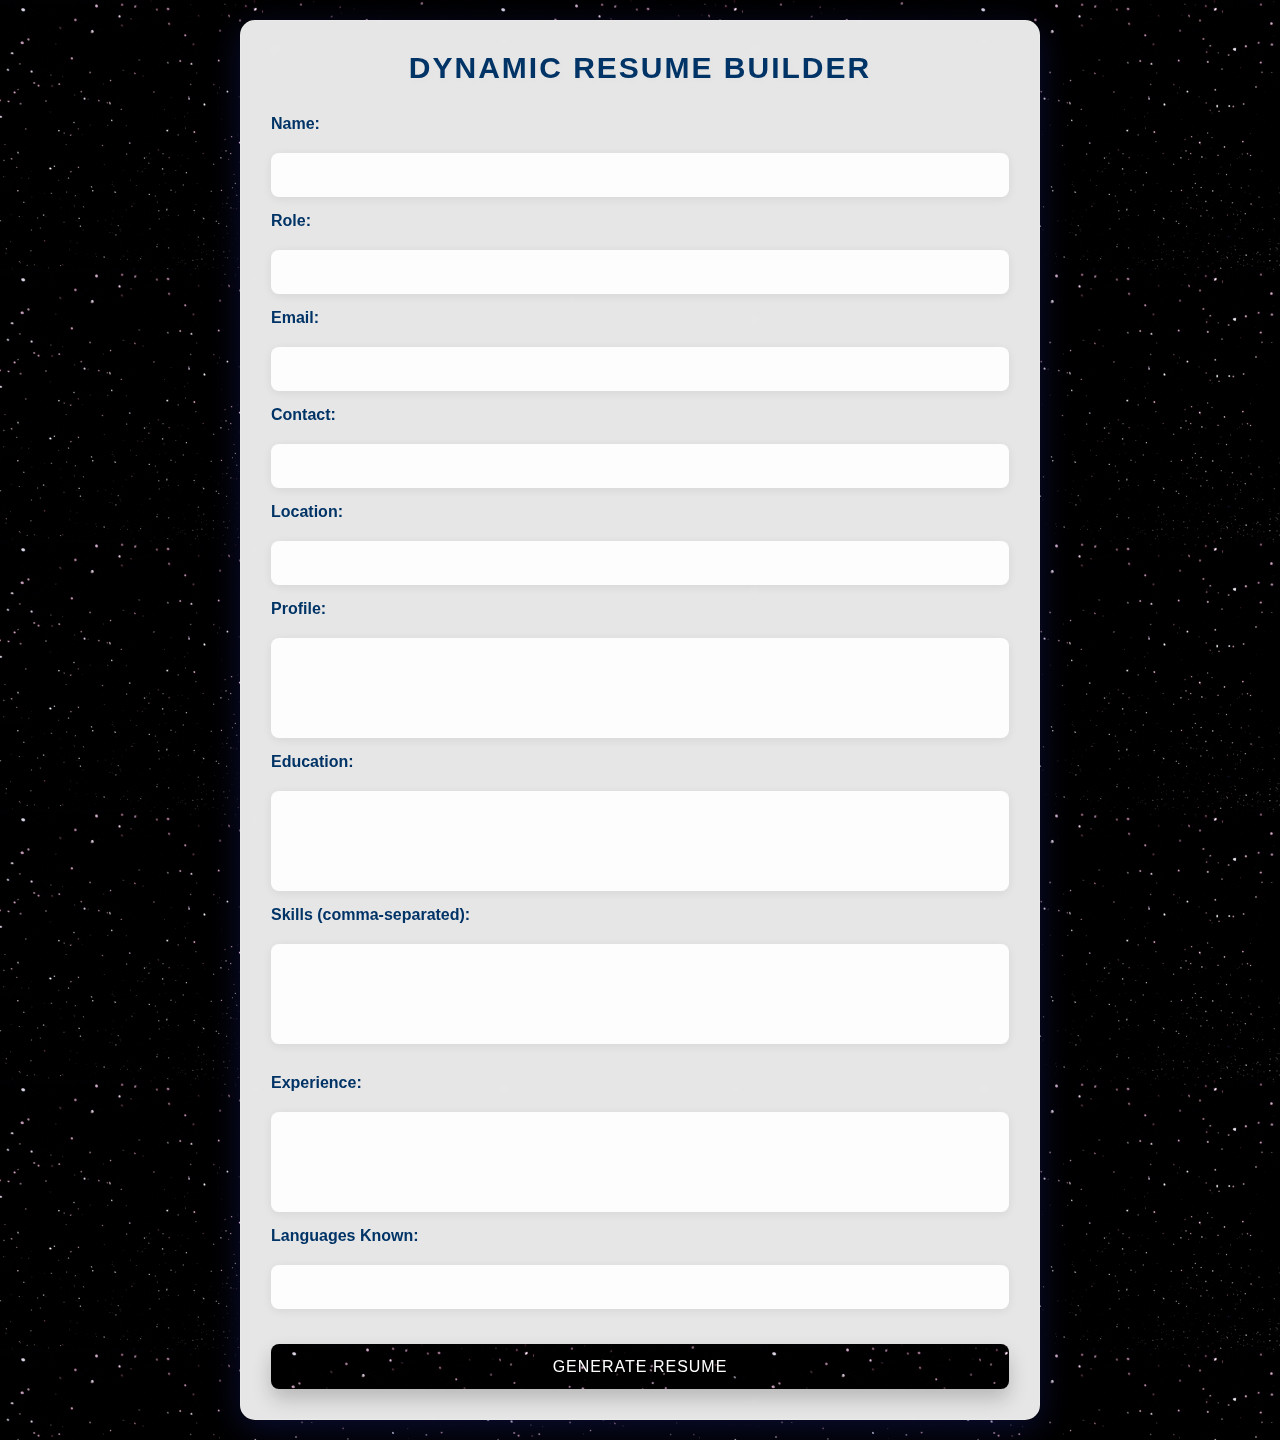
<file: index.html>
<!DOCTYPE html>
<html lang="en">
  <head>
    <meta charset="UTF-8" />
    <meta name="viewport" content="width=device-width, initial-scale=1.0" />
    <title>Resume Builder - Form</title>
    <link rel="stylesheet" href="2style.css" />
  </head>
  <body>
    <div class="container">
      <h1>Dynamic Resume Builder</h1>
      <form id="resume-form">
        <label for="name">Name:</label>
        <input type="text" id="name" name="name" required />

        <label for="role">Role:</label>
        <input type="text" id="role" name="role" required />

        <label for="email">Email:</label>
        <input type="email" id="email" name="email" required />

        <label for="phone">Contact:</label>
        <input type="tel" id="phone" name="phone" required />

        <label for="location">Location:</label>
        <input type="text" id="location" name="location" required />

        <label for="profile">Profile:</label>
        <textarea id="profile" name="profile" required></textarea>

        <label for="education">Education:</label>
        <textarea id="education" name="education" required></textarea>

        <label for="skills">Skills (comma-separated):</label>
        <textarea id="skills" name="skills" required></textarea>
        <div id="skills-icons" class="skills-icons"></div>

        <label for="experience">Experience:</label>
        <textarea id="experience" name="experience" required></textarea>

        <label for="languages">Languages Known:</label>
        <input type="text" id="languages" name="languages" required />

        <button type="button" onclick="saveData()">Generate Resume</button>
      </form>
    </div>
    <script>
      function saveData() {
        const formData = {
          name: document.getElementById("name").value,
          rolei: document.getElementById("role").value,
          email: document.getElementById("email").value,
          phone: document.getElementById("phone").value,
          location: document.getElementById("location").value,
          profile: document.getElementById("profile").value,
          education: document.getElementById("education").value,
          skills: document.getElementById("skills").value,
          experience: document.getElementById("experience").value,
          languages: document.getElementById("languages").value,
        };

        localStorage.setItem("formData", JSON.stringify(formData));
        window.location.href = "resume.html";
      }
    </script>
  </body>
</html>
</file>
<file: 2style.css>
* {
  margin: 0;
  padding: 0;
  box-sizing: border-box;
  font-family: "Poppins", sans-serif;
}

body {
  background-image: url("animation.gif");
  animation: gradient 10s ease infinite;
  padding: 20px;
}

@keyframes gradient {
  0% {
    background-position: 0% 50%;
  }
  50% {
    background-position: 100% 50%;
  }
  100% {
    background-position: 0% 50%;
  }
}
.container {
  width: 800px;
  height: auto;
  margin: 0 auto;
  background: rgba(255, 255, 255, 0.9);
  padding: 30px;
  border-radius: 15px;
  box-shadow: 0 8px 32px 0 rgba(31, 38, 135, 0.37);
  backdrop-filter: blur(4px);
  transform-style: preserve-3d;
  perspective: 1000px;
  transition: transform 0.3s ease;
  border: 1px solid rgba(255, 255, 255, 0.18);
}

.container:hover {
  transform: translateY(-10px) rotateX(5deg);
  box-shadow: 0 15px 35px rgba(31, 38, 135, 0.45);
}

h1 {
  text-align: center;
  color: #003366;
  margin-bottom: 30px;
  text-transform: uppercase;
  letter-spacing: 2px;
  animation: fadeIn 1s ease;
  font-size: 30px;
  text-shadow: 2px 2px 4px rgba(212, 204, 204, 0.1);
}

@keyframes fadeIn {
  from {
    opacity: 0;
    transform: translateY(-20px);
  }
  to {
    opacity: 1;
    transform: translateY(0);
  }
}

form {
  display: flex;
  flex-direction: column;
  gap: 15px;
}

label {
  font-weight: 600;
  color: #003366;
  transform: translateZ(20px);
  margin-bottom: 5px;
}

input,
textarea {
  width: 100%;
  padding: 12px;
  border: 2px solid rgba(255, 255, 255, 0.2);
  border-radius: 8px;
  font-size: 14px;
  background: rgba(255, 255, 255, 0.901);
  transition: all 0.3s ease;
  box-shadow: 0 2px 10px rgba(0, 0, 0, 0.071);
}

input:focus,
textarea:focus {
  border-color: #0143b5;
  outline: none;
  transform: scale(1.02);
  box-shadow: 0 5px 15px #0143b57f;
}

textarea {
  height: 100px;
  resize: none;
}

button {
  width: 100%;
  height: 45px;
  background-image: url("animation.gif");
  color: white;
  border: none;
  border-radius: 8px;
  cursor: pointer;
  font-size: 16px;
  margin-top: 20px;
  transition: all 0.3s ease;
  text-transform: uppercase;
  letter-spacing: 1px;
  position: relative;
  overflow: hidden;
  transform-style: preserve-3d;
  perspective: 1000px;
  transform: translateZ(30px);
  box-shadow: 0 10px 20px rgba(0, 0, 0, 0.2);
}

button:before {
  content: "";
  position: absolute;
  top: 0;
  left: -100%;
  width: 100%;
  height: 100%;
  background: linear-gradient(
    120deg,
    transparent,
    rgba(255, 255, 255, 0.3),
    transparent
  );
  transition: 0.5s;
}

button:hover {
  transform: translateY(-5px) translateZ(50px) rotateX(10deg);
  box-shadow: 0 15px 30px rgba(20, 2, 217, 0.517);
}

button:hover:before {
  left: 100%;
}

@media (max-width: 600px) {
  .container {
    width: 100%;
    padding: 20px;
  }

  textarea {
    height: 80px;
  }
}
</file>
